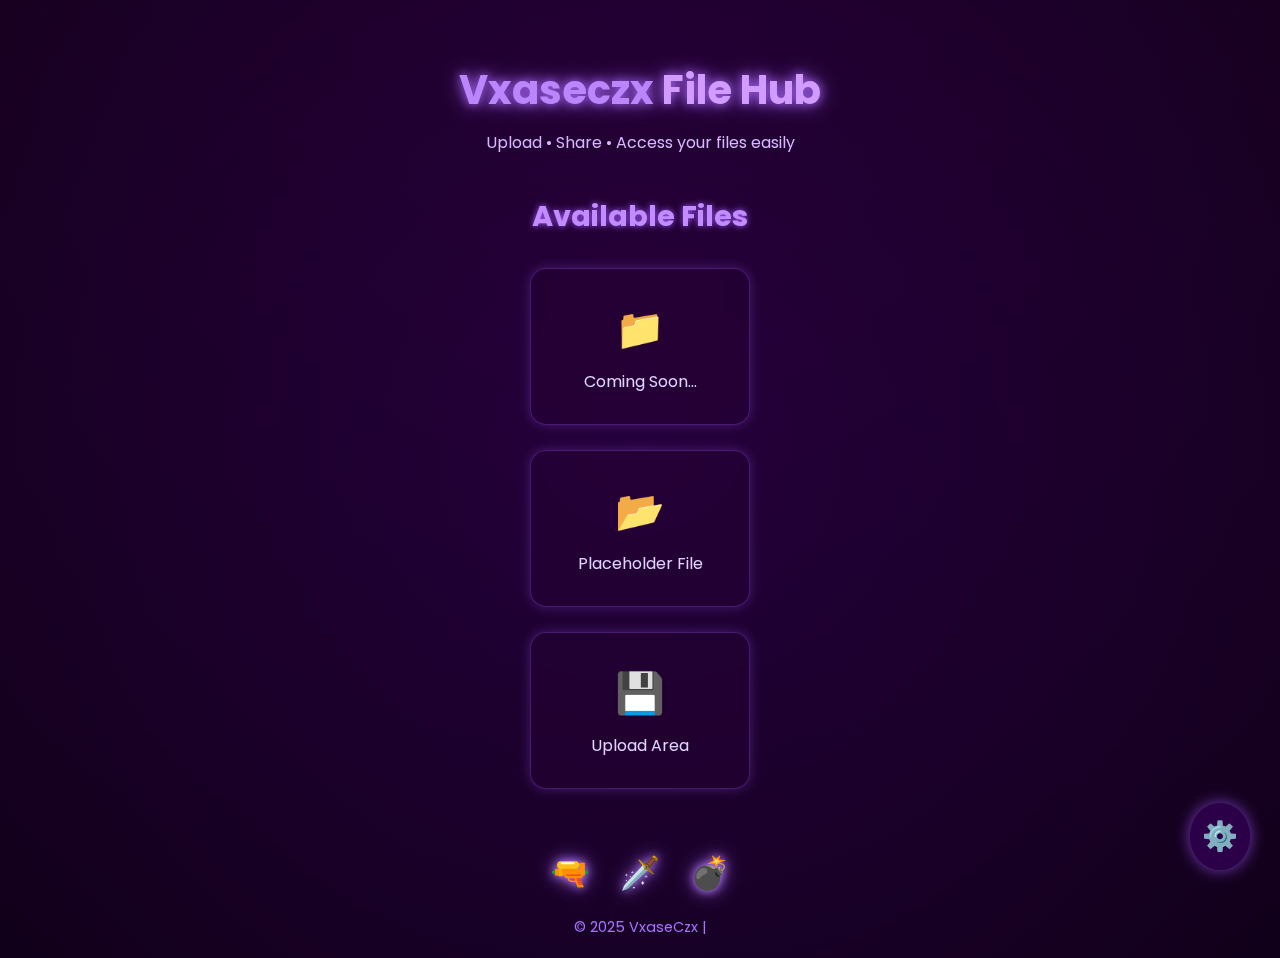
<file: index.html>
<!DOCTYPE html>
<html lang="en">
<head>
  <meta charset="UTF-8" />
  <meta name="viewport" content="width=device-width, initial-scale=1.0" />
  <title>VxaseCzx File Hub</title>
  <link rel="stylesheet" href="style.css" />
  <link href="https://fonts.googleapis.com/css2?family=Poppins:wght@400;600&display=swap" rel="stylesheet">
</head>
<body>
  <div class="bg-glow"></div>

  <!-- Floating Settings Button -->
  <div class="settings-btn" title="Settings">⚙️</div>

  <header>
    <h1>Vxaseczx <span>File Hub</span></h1>
    <p>Upload • Share • Access your files easily</p>
  </header>

  <main>
    <section class="file-section">
      <h2>Available Files</h2>
      <div class="file-grid">
        <div class="file-card">
          <div class="icon">📁</div>
          <p>Coming Soon...</p>
        </div>
        <div class="file-card">
          <div class="icon">📂</div>
          <p>Placeholder File</p>
        </div>
        <div class="file-card">
          <div class="icon">💾</div>
          <p>Upload Area</p>
        </div>
      </div>
    </section>

    <!-- Floating Weapons Section -->
    <section class="weapons-area">
      <div class="weapon" style="animation-delay: 0s;">🔫</div>
      <div class="weapon" style="animation-delay: 1s;">🗡️</div>
      <div class="weapon" style="animation-delay: 2s;">💣</div>
    </section>
  </main>

  <footer>
    <p>© 2025 VxaseCzx | </p>
  </footer>
</body>
</html>
</file>
<file: style.css>
/* Base */
* {
  margin: 0;
  padding: 0;
  box-sizing: border-box;
}

body {
  font-family: 'Poppins', sans-serif;
  background: radial-gradient(circle at top, #1a001f 0%, #0d0011 100%);
  color: #e0d4ff;
  overflow-x: hidden;
  min-height: 100vh;
  display: flex;
  flex-direction: column;
  align-items: center;
}

/* Background glow */
.bg-glow {
  position: fixed;
  top: -50%;
  left: -50%;
  width: 200%;
  height: 200%;
  background: radial-gradient(circle, rgba(128,0,255,0.15) 0%, transparent 70%);
  animation: pulse 6s infinite alternate;
  z-index: 0;
}

@keyframes pulse {
  0% { transform: scale(1); opacity: 0.6; }
  100% { transform: scale(1.2); opacity: 0.9; }
}

/* Header */
header {
  text-align: center;
  margin-top: 60px;
  z-index: 1;
}

header h1 {
  font-size: 2.5rem;
  color: #bb86fc;
  text-shadow: 0 0 10px #9b5de5, 0 0 20px #9b5de5;
}

header h1 span {
  color: #d29bff;
}

header p {
  margin-top: 10px;
  font-size: 1rem;
  color: #d7b8ff;
}

/* File Section */
main {
  flex: 1;
  display: flex;
  flex-direction: column;
  align-items: center;
  justify-content: center;
  width: 90%;
  max-width: 900px;
  z-index: 1;
}

.file-section {
  text-align: center;
  margin-top: 40px;
}

.file-section h2 {
  font-size: 1.8rem;
  color: #c28bff;
  margin-bottom: 30px;
  text-shadow: 0 0 6px #a258ff;
}

.file-grid {
  display: grid;
  grid-template-columns: repeat(auto-fit, minmax(220px, 1fr));
  gap: 25px;
  justify-items: center;
}

.file-card {
  background: rgba(35, 0, 50, 0.5);
  border: 1px solid rgba(162, 88, 255, 0.3);
  border-radius: 16px;
  padding: 30px 20px;
  width: 220px;
  transition: all 0.3s ease;
  box-shadow: 0 0 12px rgba(162, 88, 255, 0.3);
  backdrop-filter: blur(10px);
}

.file-card:hover {
  transform: translateY(-10px);
  border-color: #d29bff;
  box-shadow: 0 0 20px rgba(210, 155, 255, 0.8);
}

.file-card .icon {
  font-size: 2.5rem;
  margin-bottom: 10px;
}

/* Floating Settings Button */
.settings-btn {
  position: fixed;
  bottom: 30px;
  right: 30px;
  background: rgba(60, 0, 100, 0.6);
  color: #e7c7ff;
  font-size: 1.8rem;
  padding: 12px;
  border-radius: 50%;
  box-shadow: 0 0 15px rgba(162, 88, 255, 0.7);
  cursor: pointer;
  backdrop-filter: blur(6px);
  transition: 0.3s ease;
  z-index: 10;
}

.settings-btn:hover {
  background: rgba(150, 0, 255, 0.8);
  box-shadow: 0 0 25px rgba(210, 155, 255, 1);
  transform: rotate(45deg);
}

/* Floating Weapons Animation */
.weapons-area {
  position: relative;
  margin-top: 60px;
  display: flex;
  gap: 30px;
  justify-content: center;
}

.weapon {
  font-size: 2rem;
  text-shadow: 0 0 10px #bb86fc, 0 0 20px #9b5de5;
  animation: floatUpDown 3s ease-in-out infinite;
}

@keyframes floatUpDown {
  0% { transform: translateY(0px); }
  50% { transform: translateY(-15px); }
  100% { transform: translateY(0px); }
}

/* Footer */
footer {
  text-align: center;
  font-size: 0.9rem;
  padding: 20px;
  color: #a874ff;
  z-index: 1;
}
</file>
